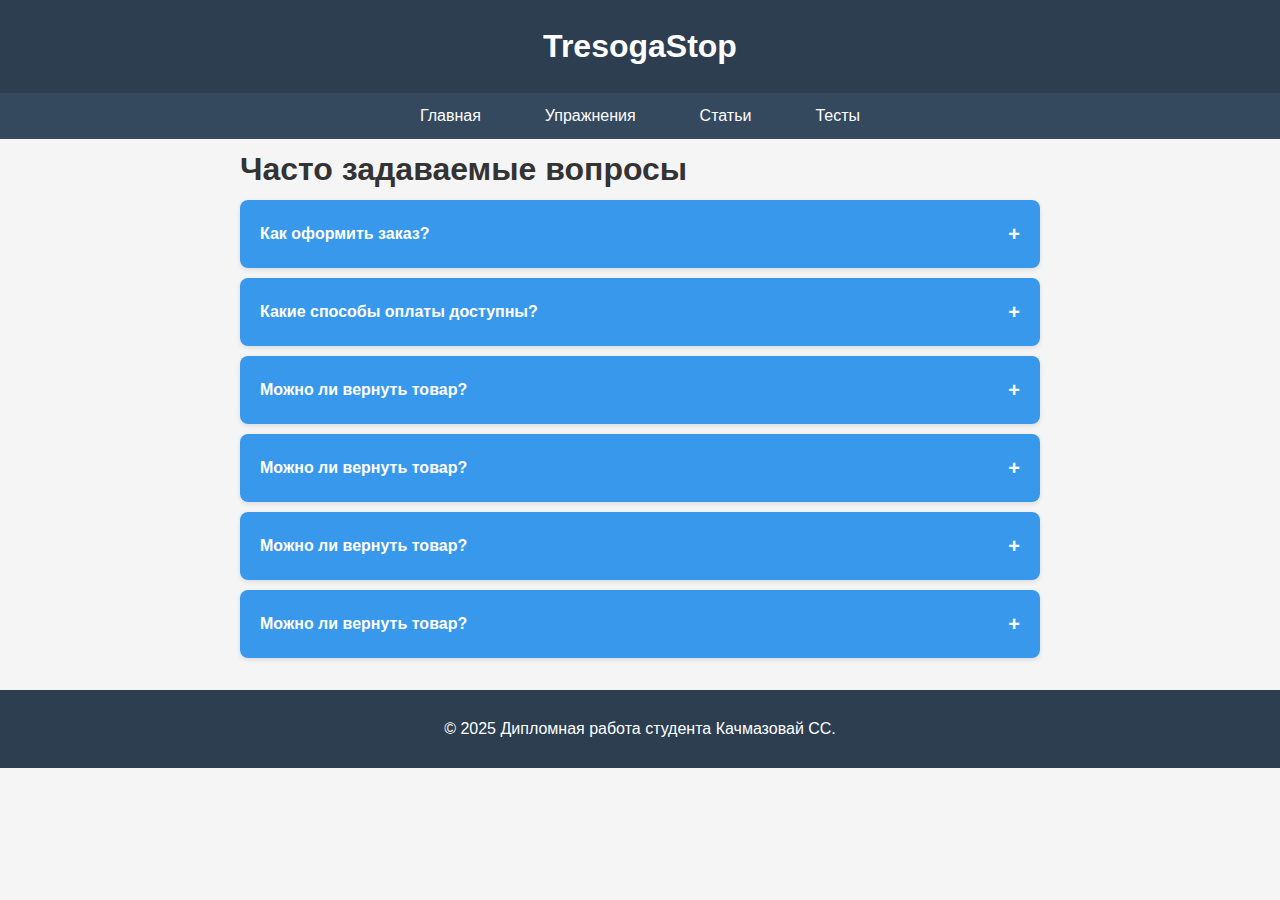
<file: test.html>
<!DOCTYPE html>
<html lang="ru">
<head>
    <meta charset="UTF-8">
    <meta name="viewport" content="width=device-width, initial-scale=1.0">
    <title>Мой сайт</title>
    <style>
        /* CSS стили */
        * {
            margin: 0;
            padding: 0;
            box-sizing: border-box;
            font-family: 'Arial', sans-serif;
        }

        body {
            background-color: #f5f5f5;
            color: #333;
            line-height: 1.9;
        }
        
        header {
            background-color: #2c3e50;
            color: white;
            padding: 1rem 0;
            text-align: center;
        }
        
        nav {
            background-color: #34495e;
            padding: 0.5rem;
        }
        
        nav ul {
            display: flex;
            justify-content: center;
            list-style: none;
        }
        
        nav ul li {
            margin: 0 1rem;
        }
        
        nav ul li a {
            color: white;
            text-decoration: none;
            padding: 0.5rem 1rem;
            border-radius: 4px;
            transition: background-color 0.3s;
        }
        
        nav ul li a:hover {
            background-color: #2c3e50;
        }

        footer {
            background-color: #2c3e50;
            color: white;
            text-align: center;
            padding: 1.5rem 0;
            margin-top: 2rem;
        }

        .faq-container {
            max-width: 800px;
            margin: 0 auto;
        }

        .faq-item {
            margin-bottom: 10px;
            border-radius: 8px;
            overflow: hidden;
            box-shadow: 0 2px 5px rgba(0, 0, 0, 0.1);
            background: #fff;
        }

        .faq-question {
            padding: 15px 20px;
            background: #3898ec;
            color: white;
            font-weight: bold;
            cursor: pointer;
            display: flex;
            justify-content: space-between;
            align-items: center;
            transition: background 0.3s;
        }

        .faq-question:hover {
            background: #2a7bc8;
        }

        .faq-question::after {
            content: "+";
            font-size: 20px;
        }

        .faq-question.active::after {
            content: "−";
        }

        .faq-answer {
            padding: 0;
            max-height: 0;
            overflow: hidden;
            transition: max-height 0.3s ease-out, padding 0.3s ease;
        }

        .faq-answer.open {
            padding: 15px 20px;
            max-height: 500px; /* Достаточно для любого ответа */
        }
   </style>
</head>
<body>
    <header>
        <h1>TresogaStop</h1>
    </header>
    
    <nav>
        <ul>
            <li><a href="index.html">Главная</a></li>
            <li><a href="#">Упражнения</a></li>
            <li><a href="form.html">Статьи</a></li>
            <li><a href="test.html">Тесты</a></li>
        </ul>
    </nav>

    <div class="faq-container">
        <h1>Часто задаваемые вопросы</h1>

        <div class="faq-item">
            <div class="faq-question">Как оформить заказ?</div>
            <div class="faq-answer">
                <p>Чтобы оформить заказ, перейдите в корзину, выберите способ оплаты и доставки, затем нажмите «Подтвердить заказ».</p>
            </div>
        </div>

        <div class="faq-item">
            <div class="faq-question">Какие способы оплаты доступны?</div>
            <div class="faq-answer">
                <p>Мы принимаем карты Visa, Mastercard, оплату через Apple Pay, Google Pay и наличными при получении.</p>
            </div>
        </div>

        <div class="faq-item">
            <div class="faq-question">Можно ли вернуть товар?</div>
            <div class="faq-answer">
                <p>Да, в течение 14 дней после покупки вы можете вернуть товар при сохранении упаковки и чека.</p>
            </div>
        </div>

        <div class="faq-item">
            <div class="faq-question">Можно ли вернуть товар?</div>
            <div class="faq-answer">
                <p>Да, в течение 14 дней после покупки вы можете вернуть товар при сохранении упаковки и чека.</p>
            </div>
        </div>

        <div class="faq-item">
            <div class="faq-question">Можно ли вернуть товар?</div>
            <div class="faq-answer">
                <p>Да, в течение 14 дней после покупки вы можете вернуть товар при сохранении упаковки и чека.</p>
            </div>
        </div>

        <div class="faq-item">
            <div class="faq-question">Можно ли вернуть товар?</div>
            <div class="faq-answer">
                <p>Да, в течение 14 дней после покупки вы можете вернуть товар при сохранении упаковки и чека.</p>
            </div>
        </div>
    </div>

    <script>
        document.querySelectorAll('.faq-question').forEach(question => {
            question.addEventListener('click', () => {
                const answer = question.nextElementSibling;
                const isOpen = answer.classList.contains('open');

                // Закрываем все открытые ответы (опционально)
                document.querySelectorAll('.faq-answer.open').forEach(item => {
                    if (item !== answer) {
                        item.classList.remove('open');
                        item.previousElementSibling.classList.remove('active');
                    }
                });

                // Открываем/закрываем текущий
                question.classList.toggle('active');
                answer.classList.toggle('open');
            });
        });
    </script>

    <footer>
        <p>&copy; 2025 Дипломная работа студента Качмазовай СС.</p>
    </footer>
</body>
</file>
